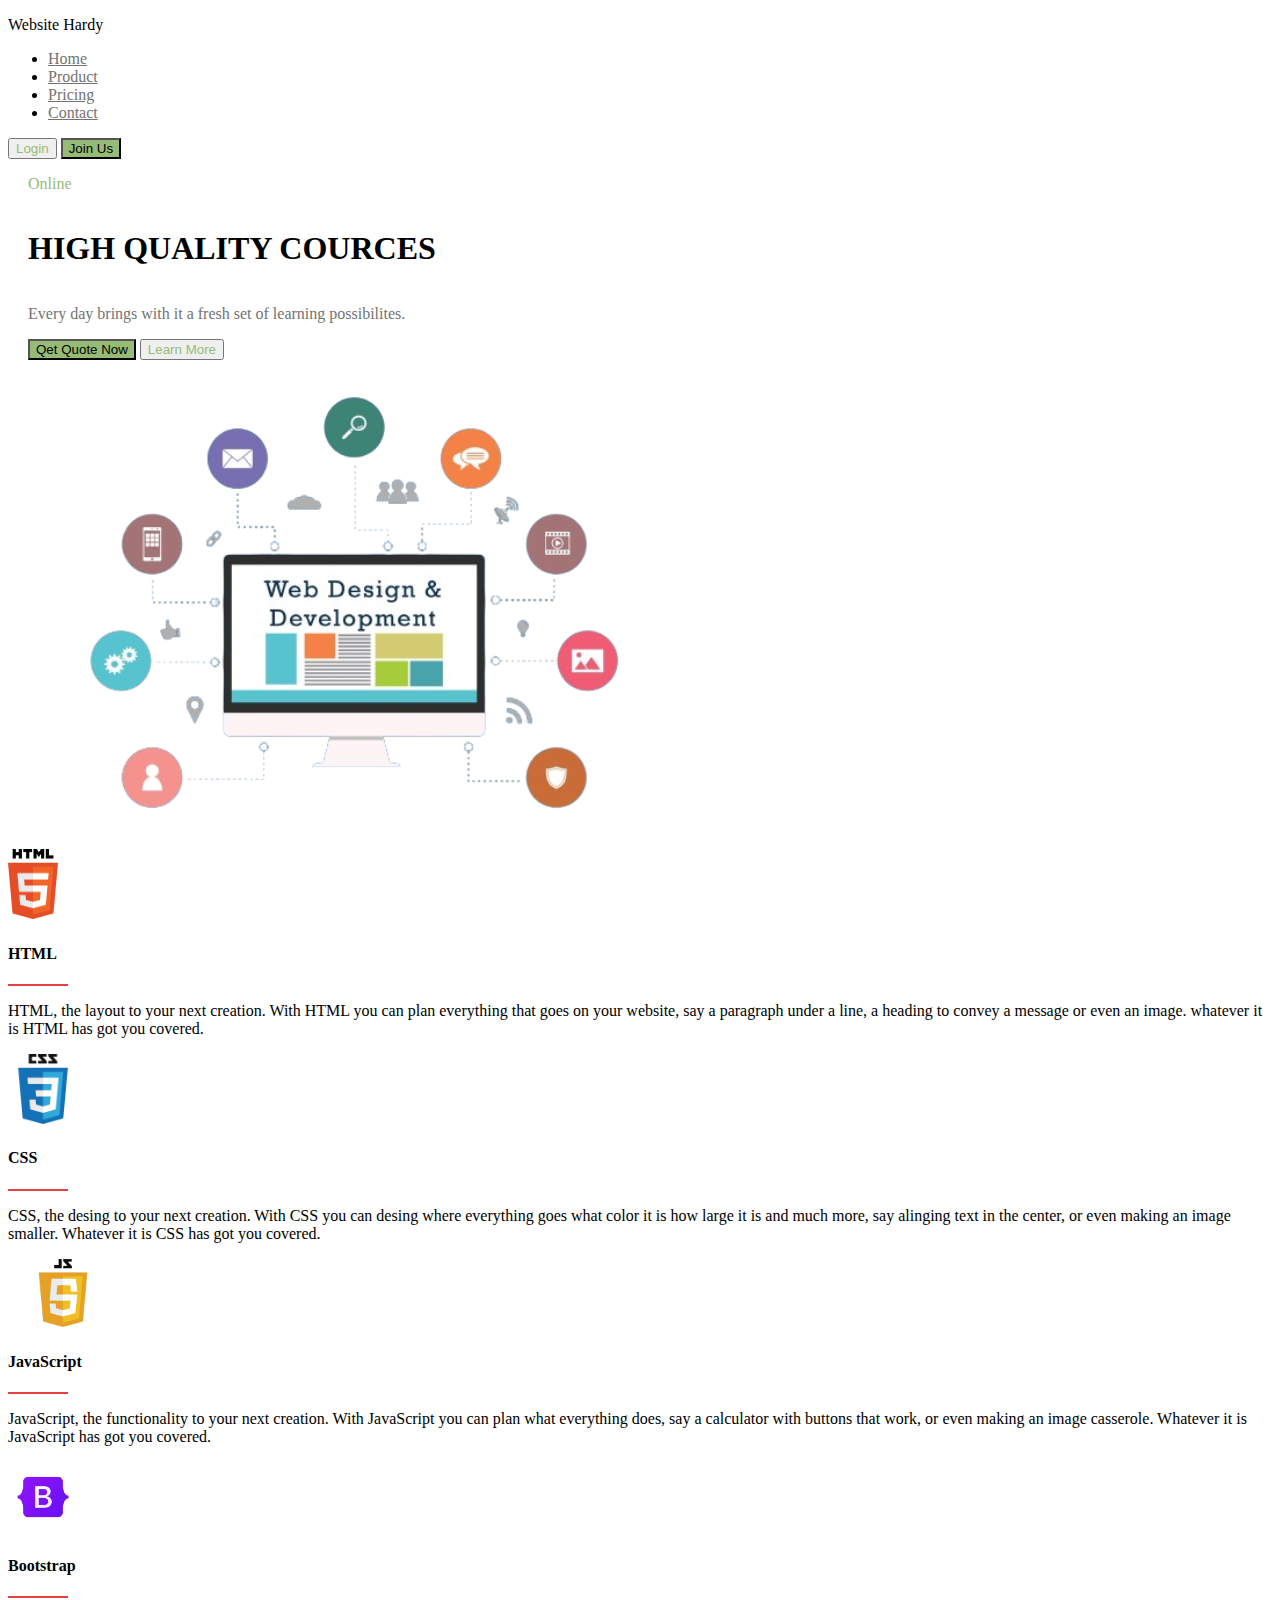
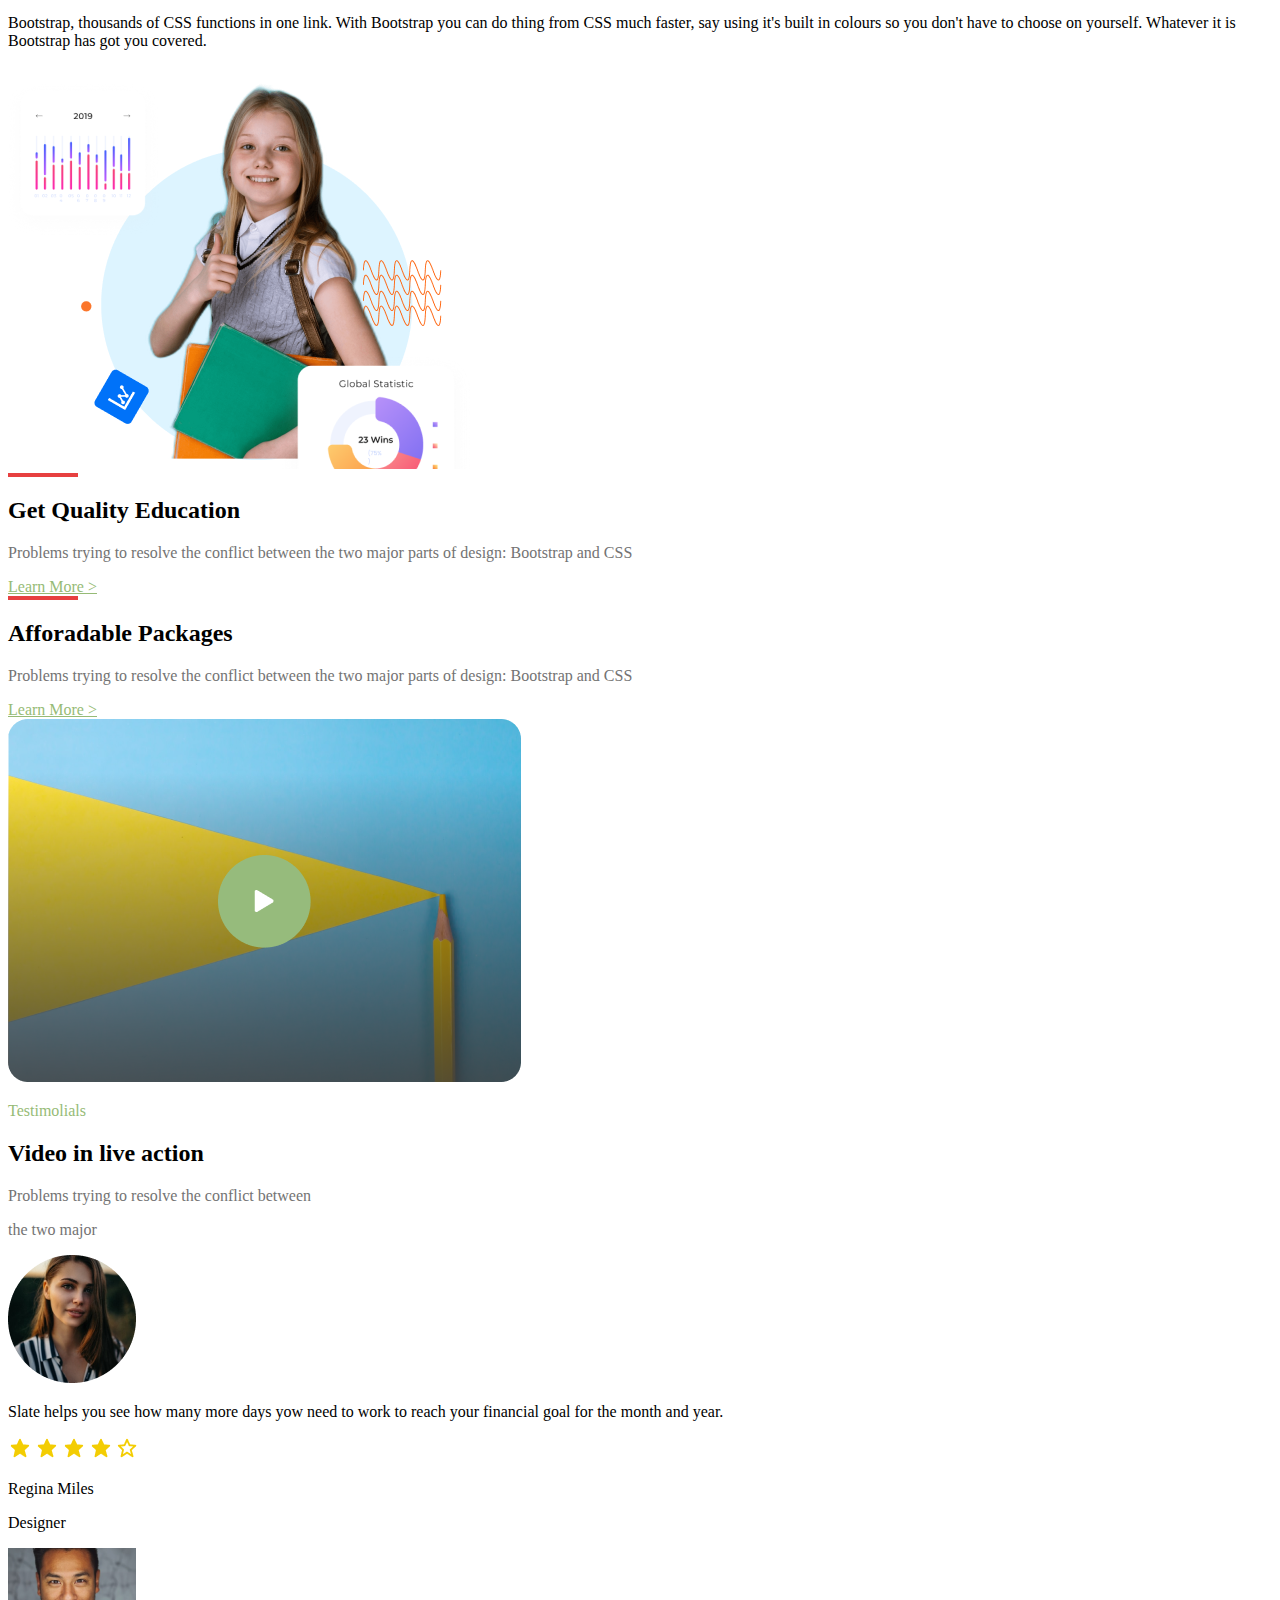
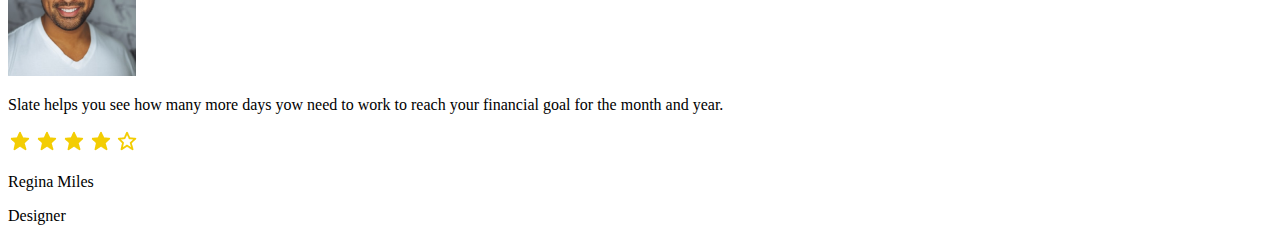
<file: index.html>
<!DOCTYPE html>
<html lang="en">

<head>
    <meta charset="UTF-8">
    <meta http-equiv="X-UA-Compatible" content="IE=edge">
    <meta name="viewport" content="width=device-width, initial-scale=1.0">
    <title>Document</title>
    <link rel="stylesheet" href="portfolio.css">
    <link href="https://cdn.jsdelivr.net/npm/bootstrap@5.3.2/dist/css/bootstrap.min.css" rel="stylesheet"
        integrity="sha384-T3c6CoIi6uLrA9TneNEoa7RxnatzjcDSCmG1MXxSR1GAsXEV/Dwwykc2MPK8M2HN" crossorigin="anonymous">
</head>

<body>
    <div class="container">
        <div id="navbar" class="d-md-flex justify-content-between my-3">
            <div class="d-md-flex">
                <p class="fw-bold text-center">Website Hardy</p>
                <ul class="d-flex justify-content-center ps-0 ps-md-4">
                    <li class="list-group-item me-3"><a class="text-decoration-none pgrey" href="">Home</a></li>
                    <li class="list-group-item me-3"><a class="text-decoration-none pgrey" href="">Product</a></li>
                    <li class="list-group-item me-3"><a class="text-decoration-none pgrey" href="">Pricing</a></li>
                    <li class="list-group-item"><a class="text-decoration-none pgrey" href="">Contact</a></li>
                </ul>
            </div>
            <div>
                <button class="border-0 bg-white primaryGreen fw-bold">Login</button>
                <button class="bg-primaryGreen border-0 px-3 py-2 rounded text-white fw-bold">Join Us</button>
            </div>
        </div>
    </div>

    <div class="container">
        <div class="d-flex justify-content-between flex-column flex-md-row">
            <div style="margin-left: 20px; display: flex; flex-direction: column; justify-content: center;">
                <p class="primaryGreen fw-bold">Online</p>
                <h1 class="fw-bolder my-4">HIGH QUALITY COURCES</h1>
                <p class="pgrey">Every day brings with it a fresh set of learning possibilites.</p>
                <div class="d-flex">
                    <button class=" bg-primaryGreen text-white fw-bold py-2 px-3 border-0 rounded">Qet Quote
                        Now</button>
                    <button class="px-3 py-2 primaryGreen rounded bg-white fw-bold">Learn
                        More</button>
                </div>
            </div>
            <div>
                <img class="w-100" src="webimage.png" alt="Web Image">
            </div>
        </div>
    </div>


    <div class="container">
        <div id="cardContainer" class="row ">
            <div class="col-6 col-md-3">
                <div class="shadow px-4 py-3">
                    <img src="html2img.png" alt="" width="50">
                    <h4 class="mt-2 ">HTML</h4>
                    <div class="redLine my-2"></div>
                    <p>HTML, the layout to your next creation. With HTML you can plan
                        everything that goes on your website, say a paragraph under a line, a heading to convey a
                        message or
                        even an image.
                        whatever it is HTML has got you covered.</p>
                </div>
            </div>

            <div class="col-6 col-md-3">
                <div class="shadow px-4 py-3">
                    <img src="css3-logo-300x300.png" alt="" width="70">
                    <h4 class="mt-2 ">CSS</h4>
                    <div class="redLine my-2"></div>
                    <p>CSS, the desing to your next creation. With CSS you can desing where everything goes what color
                        it is
                        how large it is and much more, say alinging text in the center, or even
                        making an image smaller. Whatever it is CSS has got you covered.</p>
                </div>
            </div>

            <div class="col-6 col-md-3">
                <div class="shadow px-4 py-3">
                    <img src="javascriptimg.png" alt="" width="110">
                    <h4 class="mt-2 ">JavaScript</h4>
                    <div class="redLine my-2"></div>
                    <p>JavaScript, the functionality to your next creation. With JavaScript you can plan what
                        everything does, say a calculator with buttons that work, or even making an image casserole.
                        Whatever it is JavaScript has got you covered.</p>
                </div>
            </div>

            <div class="col-6 col-md-3">
                <div class="shadow px-4 py-3">
                    <img src="bootstrapimg.png" alt="" width="70">
                    <h4 class="mt-2 ">Bootstrap</h4>
                    <div class="redLine my-2"></div>
                    <p>Bootstrap, thousands of CSS functions in one link. With Bootstrap you can do thing from CSS much
                        faster,
                        say using it's built in colours so you don't have to choose on yourself.
                        Whatever it is Bootstrap has got you covered.</p>
                </div>
            </div>
        </div>
    </div>




    <div class="container">
        <div class="d-md-flex justify-content-center align-items-center my-5">
            <div>
                <img class="w-100" src="thumb-concept-11.png" alt="">
            </div>
            <div>
                <div class="reddiv"></div>
                <h2 class="fw-bold my-4">Get Quality Education</h2>
                <p class="pgrey">Problems trying to resolve the conflict between the two major parts of design:
                    Bootstrap
                    and
                    CSS</p>
                <a class="text-decoration-none primaryGreen" href="">Learn More ></a>
            </div>
        </div>
    </div>




    <div class="container">
        <div class="d-flex justify-content-center align-items-center my-5 gap-5">
            <div>
                <div class="reddiv"></div>
                <h2 class="fw-bold my-4">Afforadable Packages</h2>
                <p class="pgrey">Problems trying to resolve the conflict between the two major parts of design:
                    Bootstrap
                    and
                    CSS</p>
                <a class="text-decoration-none primaryGreen" href="">Learn More ></a>
            </div>
            <div>
                <img class="w-100" src="Video card.png" alt="">
            </div>
        </div>
    </div>

    <div class="container">
        <div class="my-5">
            <p class="primaryGreen fw-bold">Testimolials</p>
            <h2>Video in live action</h2>
            <p class="pgrey bg-0">Problems trying to resolve the conflict between</p>
            <p class="pgrey">the two major</p>
        </div>



        <div class="d-md-flex justify-content-center align-items-center gap-5">
            <div class="px-5 d-flex flex-column justify-content-center align-items-center">
                <div>
                    <img class="rounded-circle" src="circle sec-.png" alt="">
                </div>
                <p class="text-center mt-3">Slate helps you see how many more days yow need to work to reach your
                    financial goal for the month and year.</p>
                <div>
                    <img src="icn bxs-star.png" alt="">
                    <img src="icn bxs-star.png" alt="">
                    <img src="icn bxs-star.png" alt="">
                    <img src="icn bxs-star.png" alt="">
                    <img src="icn bx-star.png" alt="">
                </div>
                <p class="text-center fw-bolder">Regina Miles</p>
                <p class="text-center">Designer</p>
            </div>




            <div class="px-5 d-flex flex-column justify-content-center align-items-center">
                <div>
                    <img class="rounded-circle" src="testimonial-user-cover-2.png" alt="">
                </div>
                <p class="text-center mt-3">Slate helps you see how many more days yow need to work to reach your
                    financial goal for the month and year.</p>
                <div>
                    <img src="icn bxs-star.png" alt="">
                    <img src="icn bxs-star.png" alt="">
                    <img src="icn bxs-star.png" alt="">
                    <img src="icn bxs-star.png" alt="">
                    <img src="icn bx-star.png" alt="">
                </div>
                <p class="text-center fw-bolder">Regina Miles</p>
                <p class="text-center">Designer</p>
            </div>
        </div>
    </div>





    <script src="https://cdn.jsdelivr.net/npm/bootstrap@5.3.2/dist/js/bootstrap.bundle.min.js"
        integrity="sha384-C6RzsynM9kWDrMNeT87bh95OGNyZPhcTNXj1NW7RuBCsyN/o0jlpcV8Qyq46cDfL"
        crossorigin="anonymous"></script>
</body>

</html>
</file>
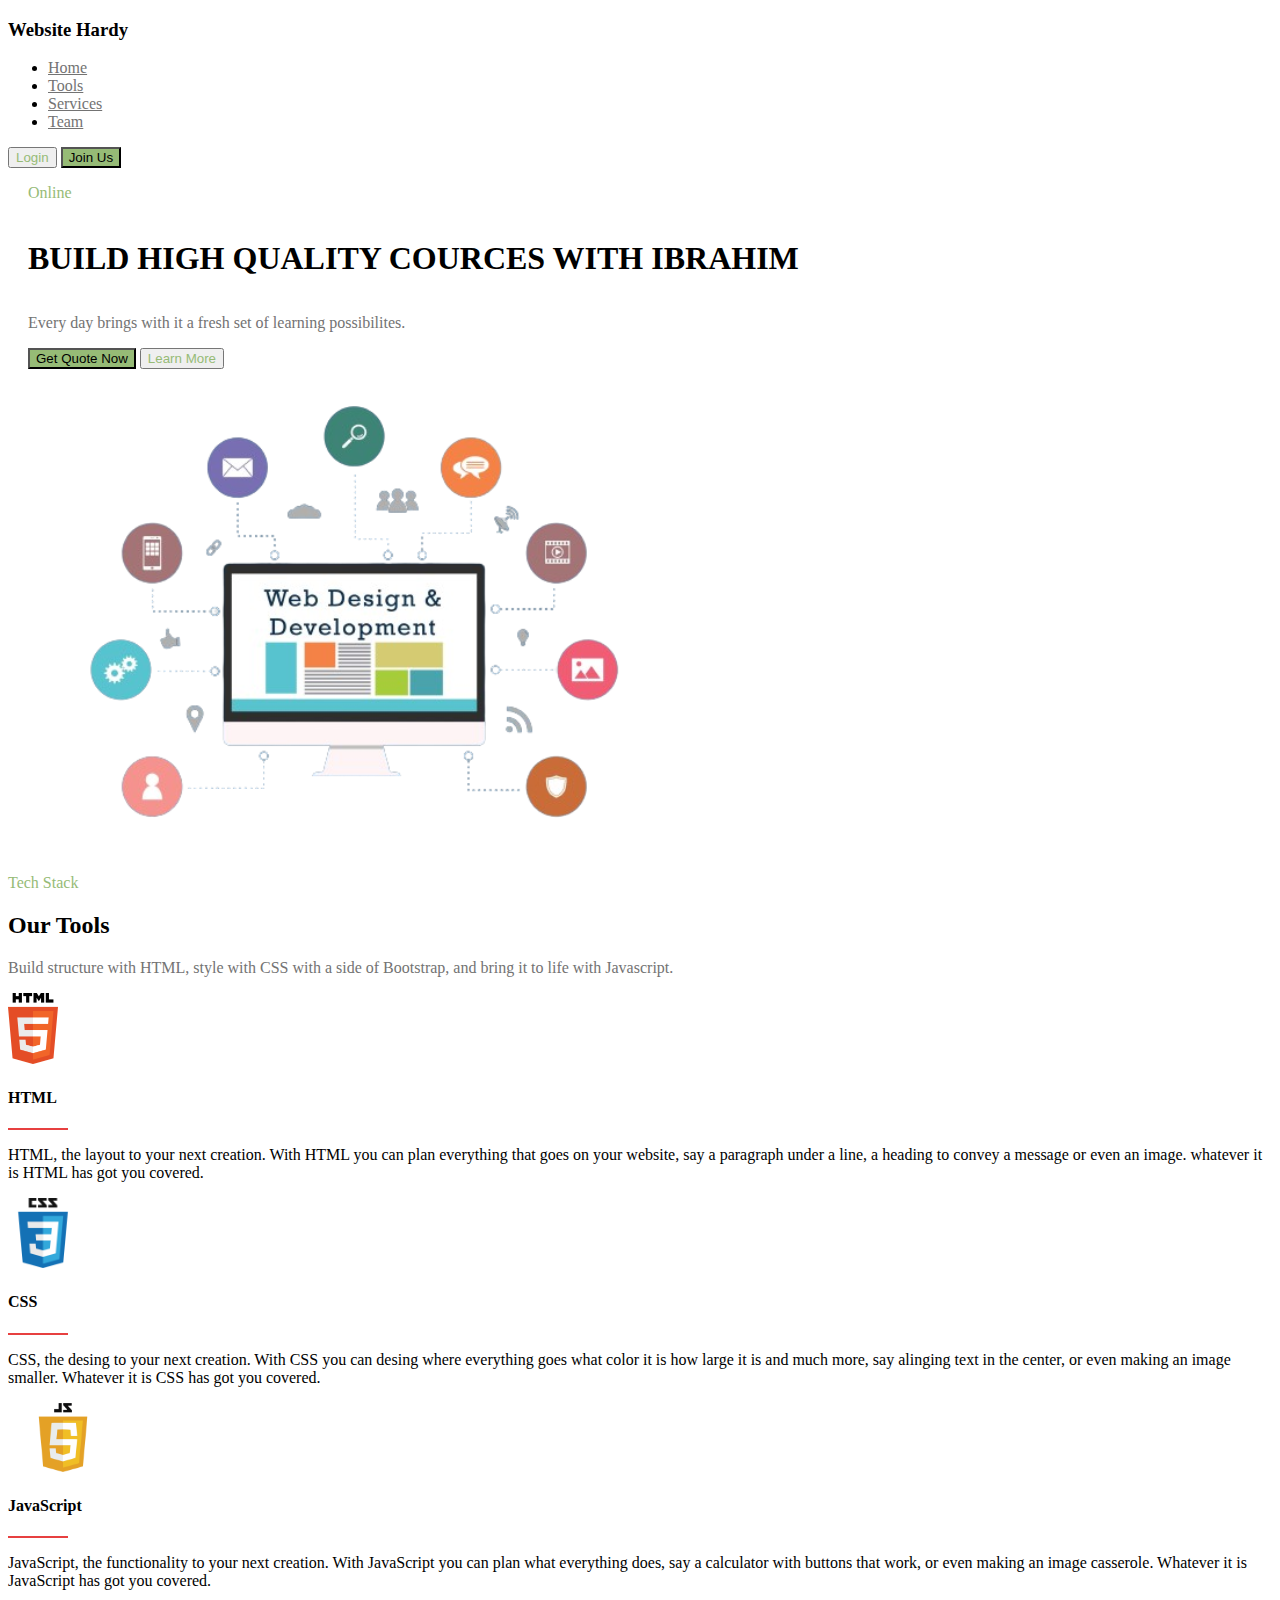
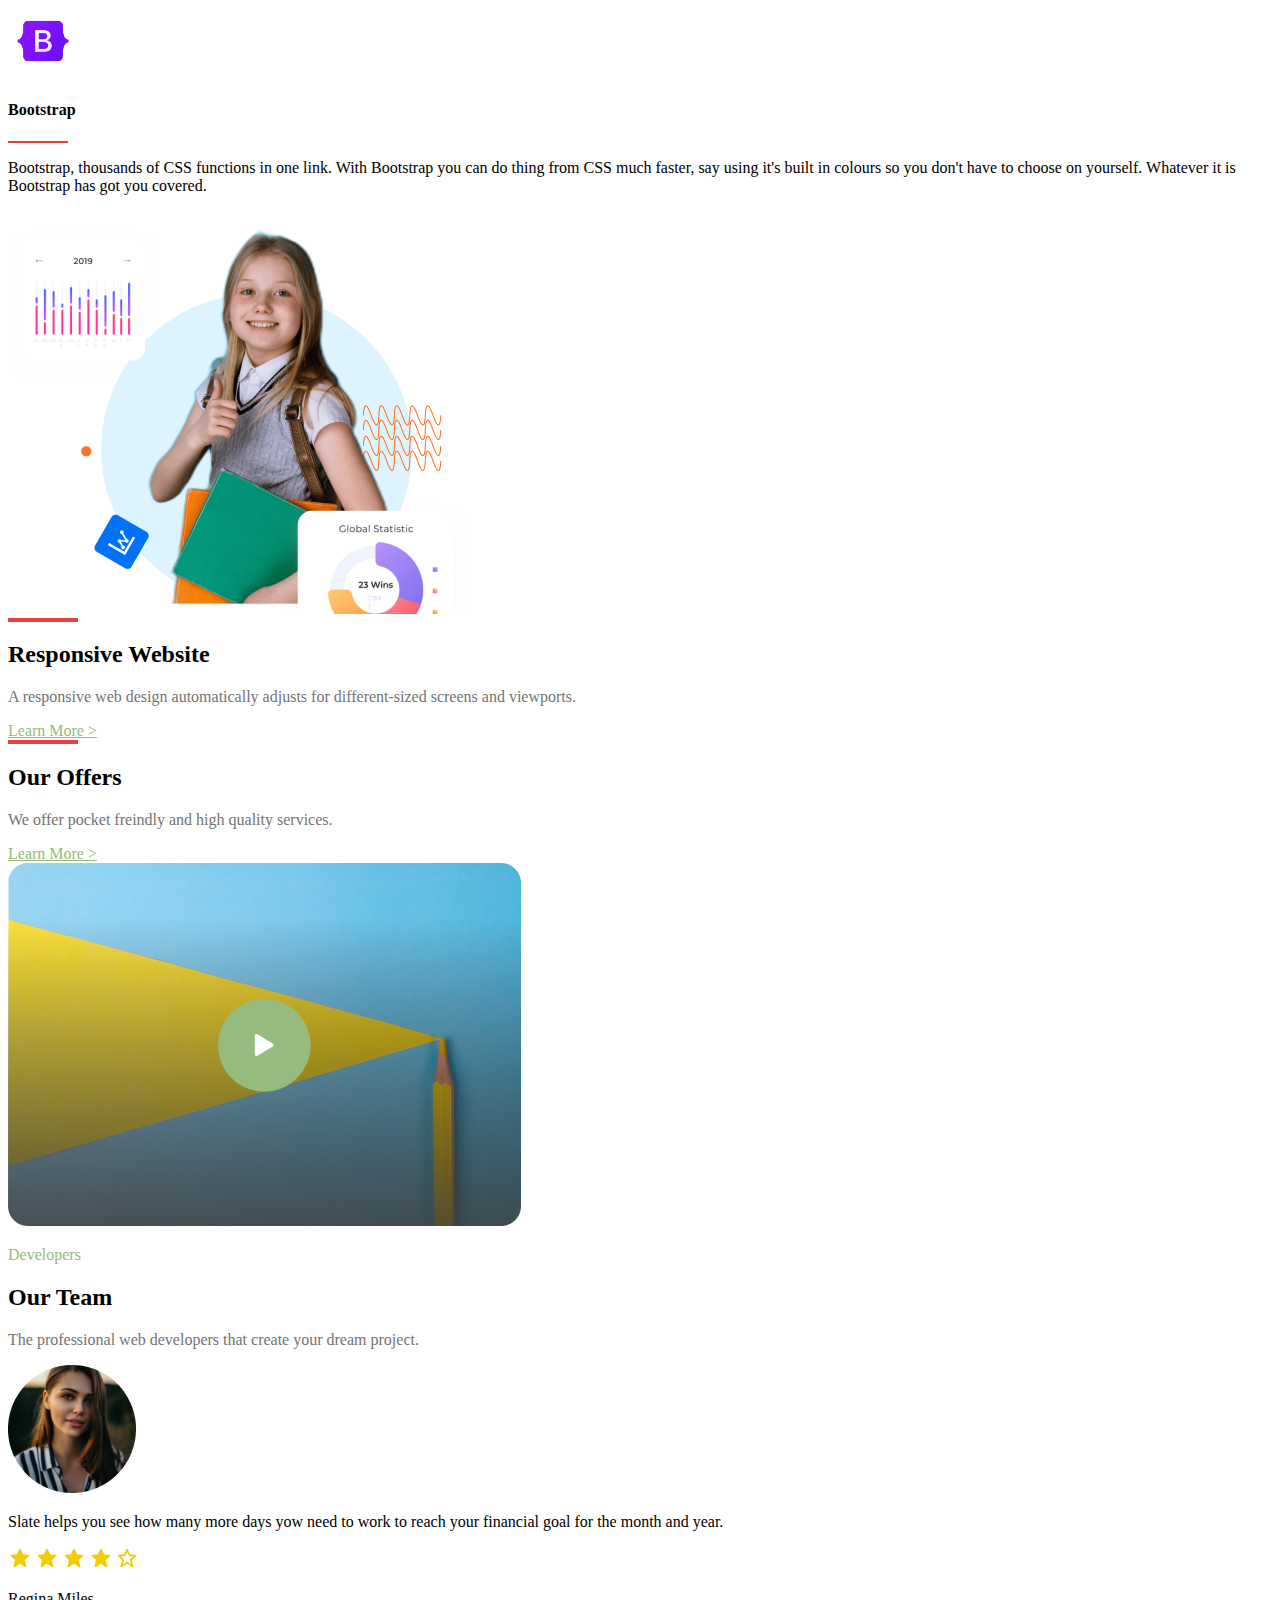
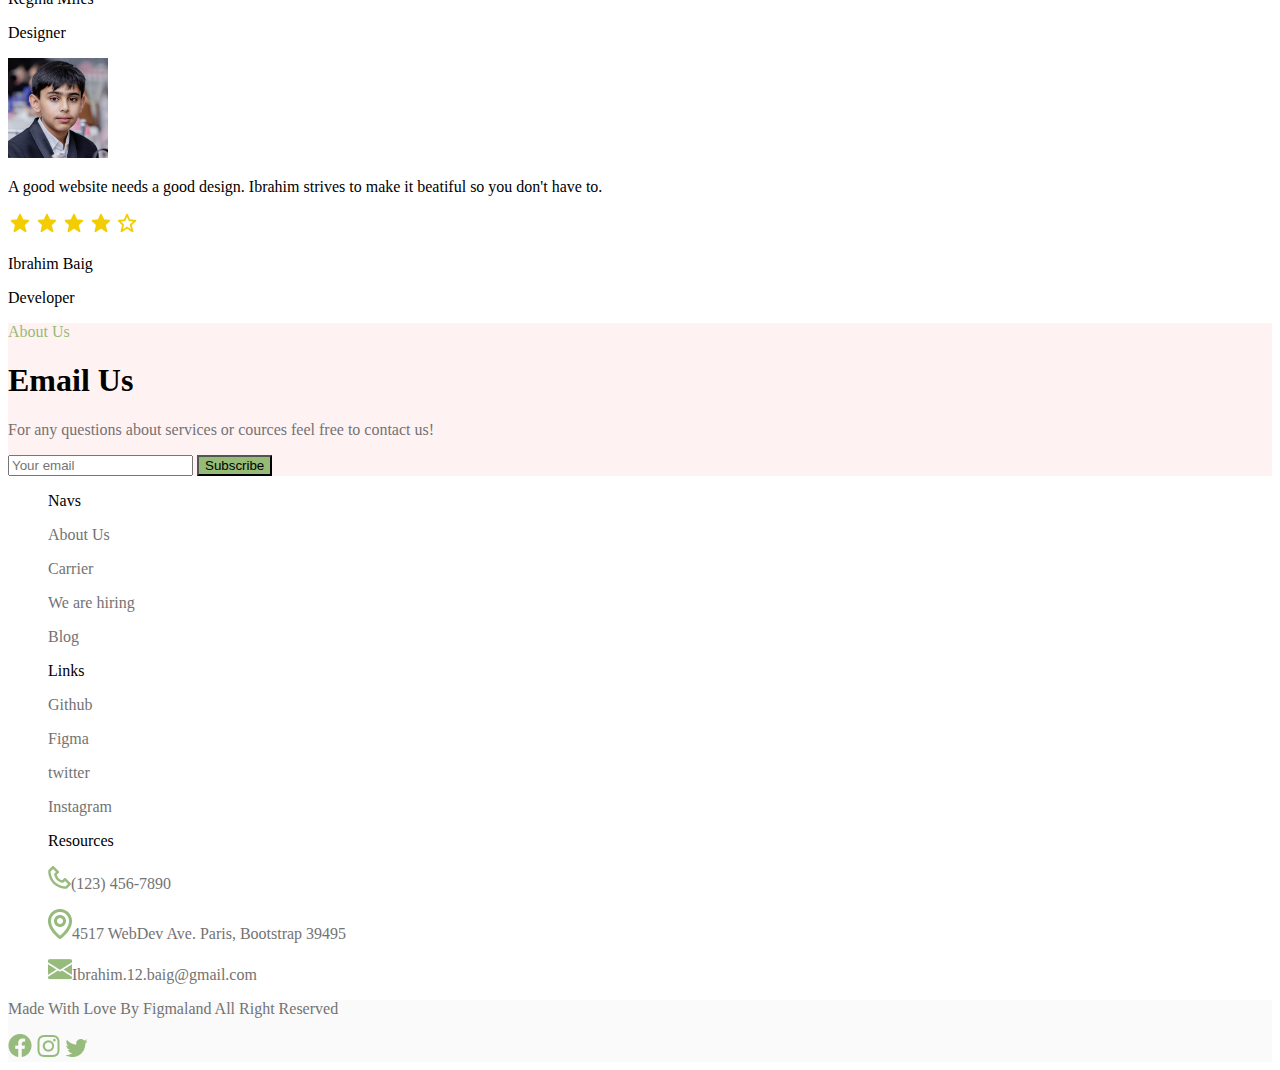
<file: Index.html>
<!DOCTYPE html>
<html lang="en">

<head>
    <meta charset="UTF-8">
    <meta http-equiv="X-UA-Compatible" content="IE=edge">
    <meta name="viewport" content="width=device-width, initial-scale=1.0">
    <title>Document</title>
    <link rel="stylesheet" href="portfolio.css">
    <link href="https://cdn.jsdelivr.net/npm/bootstrap@5.3.2/dist/css/bootstrap.min.css" rel="stylesheet"
        integrity="sha384-T3c6CoIi6uLrA9TneNEoa7RxnatzjcDSCmG1MXxSR1GAsXEV/Dwwykc2MPK8M2HN" crossorigin="anonymous">
</head>

<body>


    <div class="container">
        <div id="navbar" class="d-md-flex justify-content-between my-3">
            <div class="d-md-flex">
                <h3 class="fw-bold text-center">Website Hardy</h3>
                <ul class="d-flex justify-content-center ps-0 ps-md-4">
                    <li class="list-group-item me-3"><a class="text-decoration-none pgrey" href="">Home</a></li>
                    <li class="list-group-item me-3"><a class="text-decoration-none pgrey" href="#OurTools">Tools</a></li>
                    <li class="list-group-item me-3"><a class="text-decoration-none pgrey" href="#Services">Services</a></li>
                    <li class="list-group-item"><a class="text-decoration-none pgrey" href="#Team">Team</a></li>
                </ul>
            </div>
            <div>
                <button class="border-0 bg-white primaryGreen fw-bold">Login</button>
                <button class="bg-primaryGreen border-0 px-3 py-2 rounded text-white fw-bold">Join Us</button>
            </div>
        </div>
    </div>

    <div class="container">
        <div>
            <div class="d-flex justify-content-between flex-column flex-md-row">
                <div style="margin-left: 20px; display: flex; flex-direction: column; justify-content: center;">
                    <p class="primaryGreen fw-bold">Online</p>
                    <h1 class="fw-bolder my-4">BUILD HIGH QUALITY COURCES WITH IBRAHIM</h1>
                    <p class="pgrey">Every day brings with it a fresh set of learning possibilites.</p>
                    <div class="d-flex">
                        <button class=" bg-primaryGreen text-white fw-bold py-2 px-3 me-3 border-0 rounded">Get Quote
                            Now</button>
                        <button class="px-3 py-2 primaryGreen rounded bg-white fw-bold">Learn
                            More</button>
                    </div>
                </div>
                <div>
                    <img class="w-100" src="webimage.png" alt="Web Image">
                </div>
            </div>
        </div>
    </div>


    <div class="container">
        <div class="m-5">
            <p class="primaryGreen fw-bold">Tech Stack</p>
            <h2 class="fw-bold" id="OurTools">Our Tools</h2>
            <p class="pgrey bg-0">Build structure with HTML, style with CSS with a side of Bootstrap, and bring it to
                life with Javascript.</p>
            <div id="cardContainer" class="row ">
                <div class="col-6 col-md-3">
                    <div class="shadow px-4 py-3">
                        <img src="html2img.png" alt="" width="50">
                        <h4 class="mt-2 ">HTML</h4>
                        <div class="redLine my-2"></div>
                        <p>HTML, the layout to your next creation. With HTML you can plan
                            everything that goes on your website, say a paragraph under a line, a heading to convey a
                            message or
                            even an image.
                            whatever it is HTML has got you covered.</p>
                    </div>
                </div>

                <div class="col-6 col-md-3">
                    <div class="shadow px-4 py-3">
                        <img src="css3-logo-300x300.png" alt="" width="70">
                        <h4 class="mt-2 ">CSS</h4>
                        <div class="redLine my-2"></div>
                        <p>CSS, the desing to your next creation. With CSS you can desing where everything goes what
                            color
                            it is
                            how large it is and much more, say alinging text in the center, or even
                            making an image smaller. Whatever it is CSS has got you covered.</p>
                    </div>
                </div>

                <div class="col-6 col-md-3">
                    <div class="shadow px-4 py-3">
                        <img src="javascriptimg.png" alt="" width="110">
                        <h4 class="mt-2 ">JavaScript</h4>
                        <div class="redLine my-2"></div>
                        <p>JavaScript, the functionality to your next creation. With JavaScript you can plan what
                            everything does, say a calculator with buttons that work, or even making an image casserole.
                            Whatever it is JavaScript has got you covered.</p>
                    </div>
                </div>

                <div class="col-6 col-md-3">
                    <div class="shadow px-4 py-3">
                        <img src="bootstrapimg.png" alt="" width="70">
                        <h4 class="mt-2 ">Bootstrap</h4>
                        <div class="redLine my-2"></div>
                        <p>Bootstrap, thousands of CSS functions in one link. With Bootstrap you can do thing from CSS
                            much
                            faster,
                            say using it's built in colours so you don't have to choose on yourself.
                            Whatever it is Bootstrap has got you covered.</p>
                    </div>
                </div>
            </div>
        </div>
    </div>




    <div class="container">
        <div id="Services" class="d-md-flex justify-content-center align-items-center my-5">
            <div>
                <img class="w-100" src="thumb-concept-11.png" alt="">
            </div>
            <div>
                <div class="reddiv"></div>
                <h2 class="fw-bold my-4">Responsive Website</h2>
                <p class="pgrey">A responsive web design automatically adjusts for different-sized screens and viewports.</p>
                <a class="text-decoration-none primaryGreen" href="">Learn More ></a>
            </div>
        </div>
    </div>




    <div class="container">
        <div class="d-flex justify-content-center align-items-center my-5 gap-5">
            <div>
                <div class="reddiv"></div>
                <h2 class="fw-bold my-4">Our Offers</h2>
                <p class="pgrey">We offer pocket freindly and high quality services.</p>
                <a class="text-decoration-none primaryGreen" href="">Learn More ></a>
            </div>
            <div>
                <img class="w-100" src="Video card.png" alt="">
            </div>
        </div>
    </div>

    <div class="container">
        <div id="Team" class="my-5">
            <p class="primaryGreen fw-bold">Developers</p>
            <h2 class="fw-bold">Our Team</h2>
            <p class="pgrey bg-0">The professional web developers that create your dream project.</p>
        </div>



        <div class="d-md-flex justify-content-center align-items-center gap-5">
            <div class="px-5 d-flex flex-column justify-content-center align-items-center">
                <div>
                    <img class="rounded-circle w-75" src="circle sec-.png" alt="">
                </div>
                <p class="text-center mt-3">Slate helps you see how many more days yow need to work to reach your
                    financial goal for the month and year.</p>
                <div>
                    <img src="icn bxs-star.png" alt="">
                    <img src="icn bxs-star.png" alt="">
                    <img src="icn bxs-star.png" alt="">
                    <img src="icn bxs-star.png" alt="">
                    <img src="icn bx-star.png" alt="">
                </div>
                <p class="text-center fw-bolder">Regina Miles</p>
                <p class="text-center">Designer</p>
            </div>


            <div class="px-5 d-flex flex-column justify-content-center align-items-center">
                <div>
                    <img class="rounded-circle " style="width: 100px;" src="Ibrahim1.png" alt="">
                </div>
                <p class="text-center mt-3">A good website needs a good design. Ibrahim strives to make it beatiful so
                    you don't have to.</p>
                <div>
                    <img src="icn bxs-star.png" alt="">
                    <img src="icn bxs-star.png" alt="">
                    <img src="icn bxs-star.png" alt="">
                    <img src="icn bxs-star.png" alt="">
                    <img src="icn bx-star.png" alt="">
                </div>
                <p class="text-center fw-bolder">Ibrahim Baig</p>
                <p class="text-center">Developer</p>
            </div>
        </div>
    </div>




    <div class="container ppink p-5">
        <div class="text-center m-5">
            <p class="fw-bold primaryGreen">About Us</p>
            <h1 class="fw-bold">Email Us</h1>
            <p class="pgrey bg-0">For any questions about services or cources feel free to contact us!</p>
        </div>
        <div class="d-flex justify-content-center">
            <input class="border-0 pgrey w-50" placeholder="Your email" value="" type="email" name="" id="">
            <button class=" bg-primaryGreen text-white py-2 px-3 border-0">Subscribe</button>
        </div>
    </div>




    <div class="container">
        <div class="m-5">
            <div class="d-md-flex justify-content-center">
                <div class="">
                    <ul class="fw-bold" style=" color: black;">Navs</ul>
                    <ul class="fw-bold pgrey">About Us</ul>
                    <ul class="fw-bold pgrey">Carrier</ul>
                    <ul class="fw-bold pgrey">We are hiring</ul>
                    <ul class="fw-bold pgrey">Blog</ul>
                </div>
                <div>
                    <ul class="fw-bold" style=" color: black;">Links</ul>
                    <ul class="fw-bold pgrey">Github</ul>
                    <ul class="fw-bold pgrey">Figma</ul>
                    <ul class="fw-bold pgrey">twitter</ul>
                    <ul class="fw-bold pgrey">Instagram</ul>
                </div>
                <div>
                    <ul class="fw-bold" style=" color: black;">Resources</ul>
                    <ul class="fw-bold pgrey"><img src="Vector (1).png" alt="">(123) 456-7890</ul>
                    <ul class="fw-bold pgrey"><img src="loc.png" alt="">4517 WebDev Ave. Paris,
                        Bootstrap 39495</ul>
                    <ul class="fw-bold pgrey"><img src="email.png" alt="">Ibrahim.12.baig@gmail.com</ul>
                </div>
            </div>
        </div>
        <div class="d-md-flex justify-content-evenly pfa pt-3 pb-1">
            <p class="fw-bold pgrey">Made With Love By Figmaland All Right Reserved</p>
            <div>
                <img src="facebook.png" alt="">
                <img src="instagram.png" alt="">
                <img src="twitter.png" alt="">
            </div>
        </div>
    </div>





    <script src="https://cdn.jsdelivr.net/npm/bootstrap@5.3.2/dist/js/bootstrap.bundle.min.js"
        integrity="sha384-C6RzsynM9kWDrMNeT87bh95OGNyZPhcTNXj1NW7RuBCsyN/o0jlpcV8Qyq46cDfL"
        crossorigin="anonymous"></script>
</body>

</html>
</file>
<file: portfolio.css>
.primaryGreen{
    color: #96BB76;
}

.bg-primaryGreen{
    background-color: #96BB76;
}

.pgrey{
    color: #737373;
}

.mar{
    margin-top: 150px;
}

.cobg{
    background-color: #FFFFFF;
}

.reddiv{
    background-color: #E74040;
    width: 70px;
    height: 4px;
}

.redLine{ 
    background-color: #E74040; 
    width: 60px;
    height: 2px;
}

.ppink{
    background-color: #FFF2F3;

}

.pfa{
    background-color: #FAFAFA;
}
</file>
